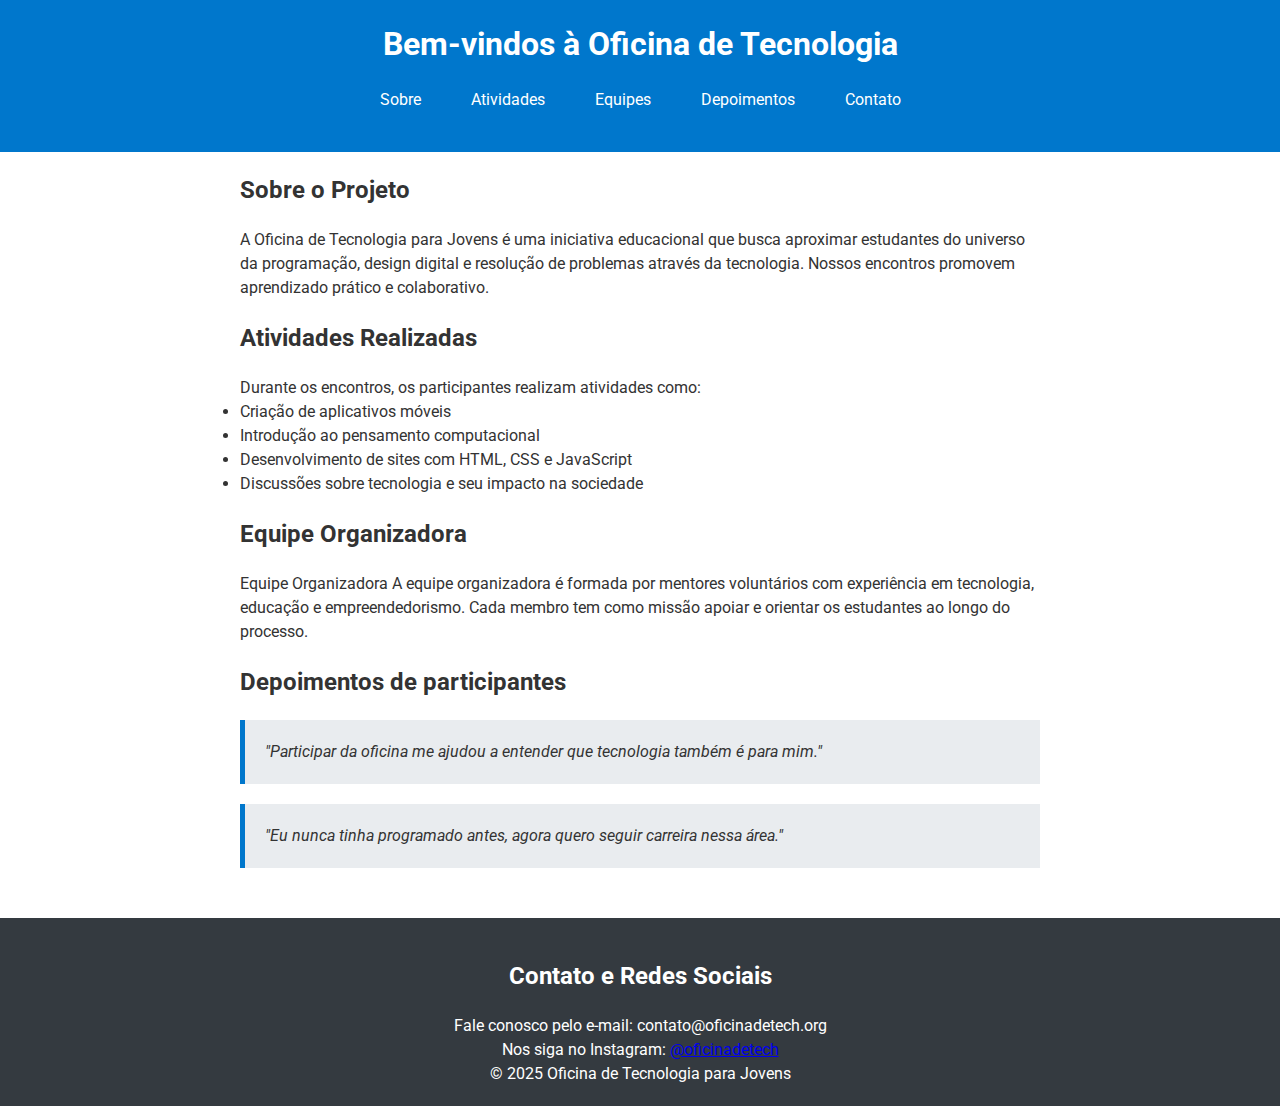
<file: index.html>
<!DOCTYPE html>
<html lang="pt-br">
<head>
    <meta charset="UTF-8">
    <meta name="viewport" content="width=device-width, initial-scale=1.0">
    <title>Oficina de Tecnologia para Jovens</title>
    <link rel="stylesheet" href="style/index.css">
</head>
<body>
    <header class="header-container">
        <h1>Bem-vindos à Oficina de Tecnologia</h1>
        <nav>
            <ul class="subtitulo">
                <li><a class="link" href="#sobre">Sobre</a></li>
                <li><a class="link" href="#atividades">Atividades</a></li>
                <li><a class="link" href="#equipes">Equipes</a></li>
                <li><a class="link" href="#depoimentos">Depoimentos</a></li>
                <li><a class="link" href="#contato">Contato</a></li>
            </ul>
        </nav>
    </header>
    <main>
        <section id="sobre">
            <h2 class="subtitulo">Sobre o Projeto</h2>
            <p>A Oficina de Tecnologia para Jovens é uma iniciativa educacional que busca aproximar estudantes do universo da programação, design digital e resolução de problemas através da tecnologia. Nossos encontros promovem aprendizado prático e colaborativo.</p>
        </section>
        <section id="atividades">
            <h2 class="subtitulo">Atividades Realizadas</h2>
            <p>Durante os encontros, os participantes realizam atividades como:</p>
            <ul>
                <li>Criação de aplicativos móveis</li>
                <li>Introdução ao pensamento computacional</li>
                <li>Desenvolvimento de sites com HTML, CSS e JavaScript</li>
                <li>Discussões sobre tecnologia e seu impacto na sociedade</li>
            </ul>
        </section>
        <section id="equipe">
            <h2 class="subtitulo">Equipe Organizadora</h2>
            <p>Equipe Organizadora A equipe organizadora é formada por mentores voluntários com experiência em tecnologia, educação e empreendedorismo. Cada membro tem como missão apoiar e orientar os estudantes ao longo do processo.</p>
        </section>
        <section id="depoimentos">
            <h2 class="subtitulo">Depoimentos de participantes</h2>
            <blockquote class="citacoes">"Participar da oficina me ajudou a entender que tecnologia também é para mim."</blockquote>
            <blockquote class="citacoes">"Eu nunca tinha programado antes, agora quero seguir carreira nessa área."</blockquote>
        </section>
    </main>
    <footer id="contato">
        <h2 class="subtitulo">Contato e Redes Sociais</h2>
        <p>Fale conosco pelo e-mail: contato@oficinadetech.org</p>
        <p>Nos siga no Instagram: <a     href="https://instagram.com/oficinadetech" target="_blank">@oficinadetech</a></p>
        <p>&copy; 2025 Oficina de Tecnologia para Jovens</p>
    </footer>
</body>
</html>
</file>
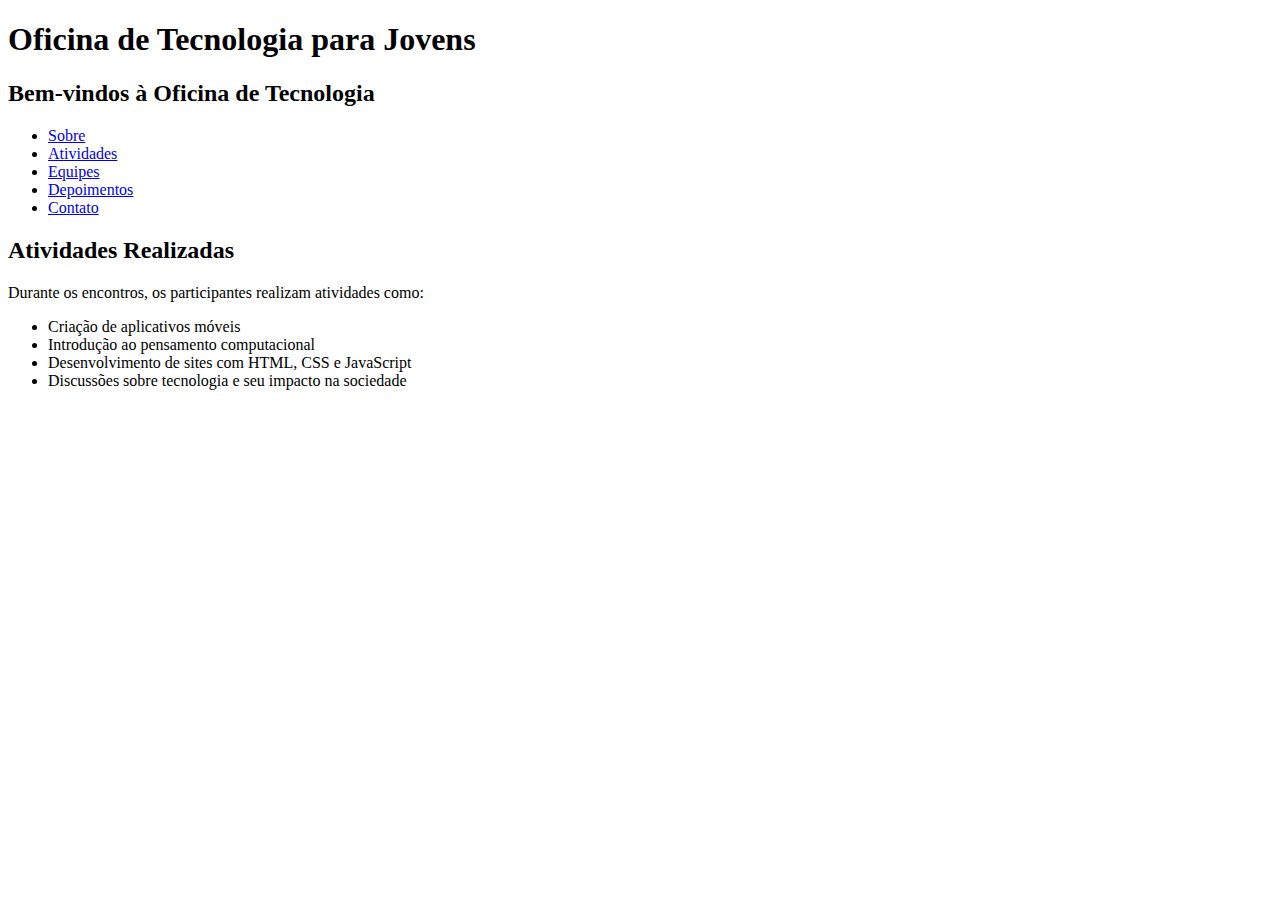
<file: html/atividades.html>
<!DOCTYPE html>
<html lang="pt-br">
<head>
    <meta charset="UTF-8">
    <meta name="viewport" content="width=device-width, initial-scale=1.0">
    <title>Oficina de Tecnologia para Jovens</title>
</head>
<body>
    <header>
        <h1>Oficina de Tecnologia para Jovens</h1>
        <h2>Bem-vindos à Oficina de Tecnologia</h2>
        <nav>
            <ul>
                <li><a href="sobre.html">Sobre</a></li>
                <li><a href="atividades.html">Atividades</a></li>
                <li><a href="equipe.html">Equipes</a></li>
                <li><a href="depoimentos.html">Depoimentos</a></li>
                <li><a href="contato.html">Contato</a></li>
            </ul>
        </nav>
    </header>
    <main>
        <h2>Atividades Realizadas</h2>
        <p>Durante os encontros, os participantes realizam atividades como:</p>
        <ul>
            <li>Criação de aplicativos móveis</li>
            <li>Introdução ao pensamento computacional</li>
            <li>Desenvolvimento de sites com HTML, CSS e JavaScript</li>
            <li>Discussões sobre tecnologia e seu impacto na sociedade</li>
        </ul>
    </main>
</body>
</html>
</file>
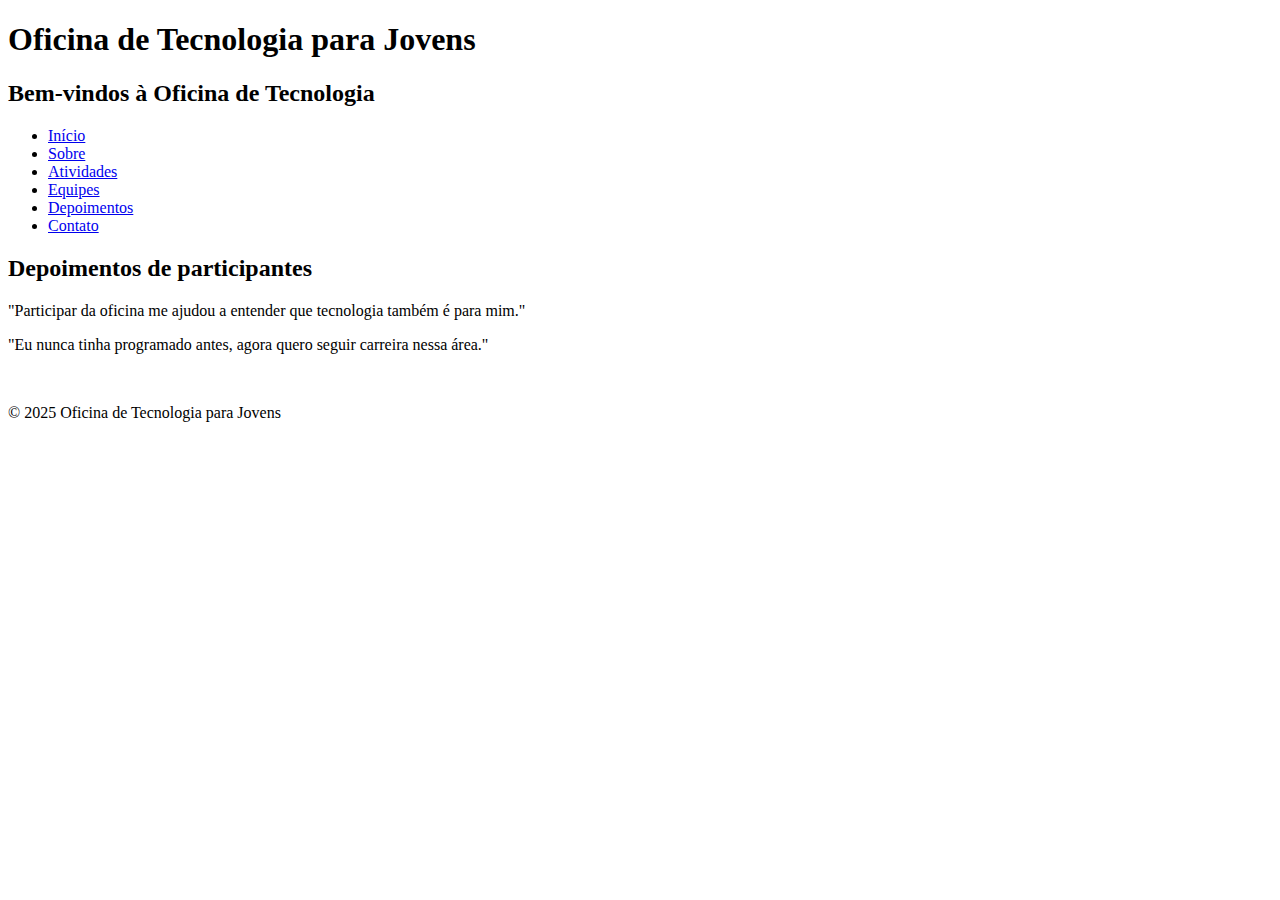
<file: html/depoimentos.html>
<!DOCTYPE html>
<html lang="pt-br">
<head>
    <meta charset="UTF-8">
    <meta name="viewport" content="width=device-width, initial-scale=1.0">
    <title>Oficina de Tecnologia para Jovens</title>
</head>
<body>
    <header>
        <h1>Oficina de Tecnologia para Jovens</h1>
        <h2>Bem-vindos à Oficina de Tecnologia</h2>
        <nav>
            <ul>
                <li><a href="index.html">Início</a></li>
                <li><a href="sobre.html">Sobre</a></li>
                <li><a href="atividades.html">Atividades</a></li>
                <li><a href="equipe.html">Equipes</a></li>
                <li><a href="depoimentos.html">Depoimentos</a></li>
                <li><a href="contato.html">Contato</a></li>
            </ul>
        </nav>
    </header>
    <main>
        <h2>Depoimentos de participantes</h2>
        <p>"Participar da oficina me ajudou a entender que tecnologia também é para mim."</p>
        <p>"Eu nunca tinha programado antes, agora quero seguir carreira nessa área."</p>
    </main>
    <footer>
        <br><p>&copy; 2025 Oficina de Tecnologia para Jovens</p>
    </footer>
</body>
</html>
</file>
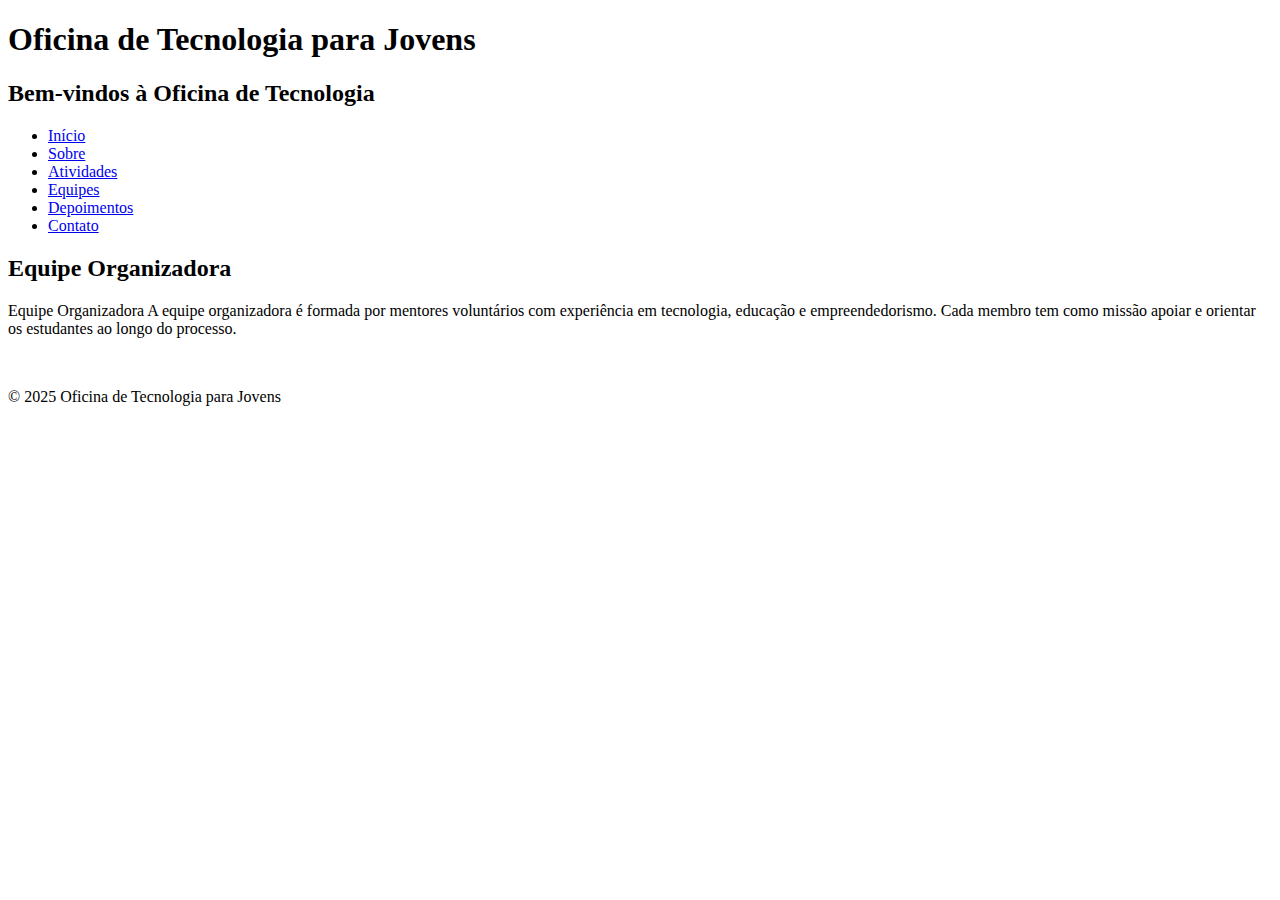
<file: html/equipe.html>
<!DOCTYPE html>
<html lang="pt-br">
<head>
    <meta charset="UTF-8">
    <meta name="viewport" content="width=device-width, initial-scale=1.0">
    <title>Oficina de Tecnologia para Jovens</title>
</head>
<body>
    <header>
        <h1>Oficina de Tecnologia para Jovens</h1>
        <h2>Bem-vindos à Oficina de Tecnologia</h2>
        <nav>
            <ul>
                <li><a href="index.html">Início</a></li>
                <li><a href="sobre.html">Sobre</a></li>
                <li><a href="atividades.html">Atividades</a></li>
                <li><a href="equipe.html">Equipes</a></li>
                <li><a href="depoimentos.html">Depoimentos</a></li>
                <li><a href="contato.html">Contato</a></li>
            </ul>
        </nav>
    </header>
    <main>
        <h2>Equipe Organizadora</h2>
        <p>Equipe Organizadora A equipe organizadora é formada por mentores voluntários com experiência em tecnologia, educação e empreendedorismo. Cada membro tem como missão apoiar e orientar os estudantes ao longo do processo.</p>
    </main>
    <footer>
        <br><p>&copy; 2025 Oficina de Tecnologia para Jovens</p>
    </footer>
</body>
</html>
</file>
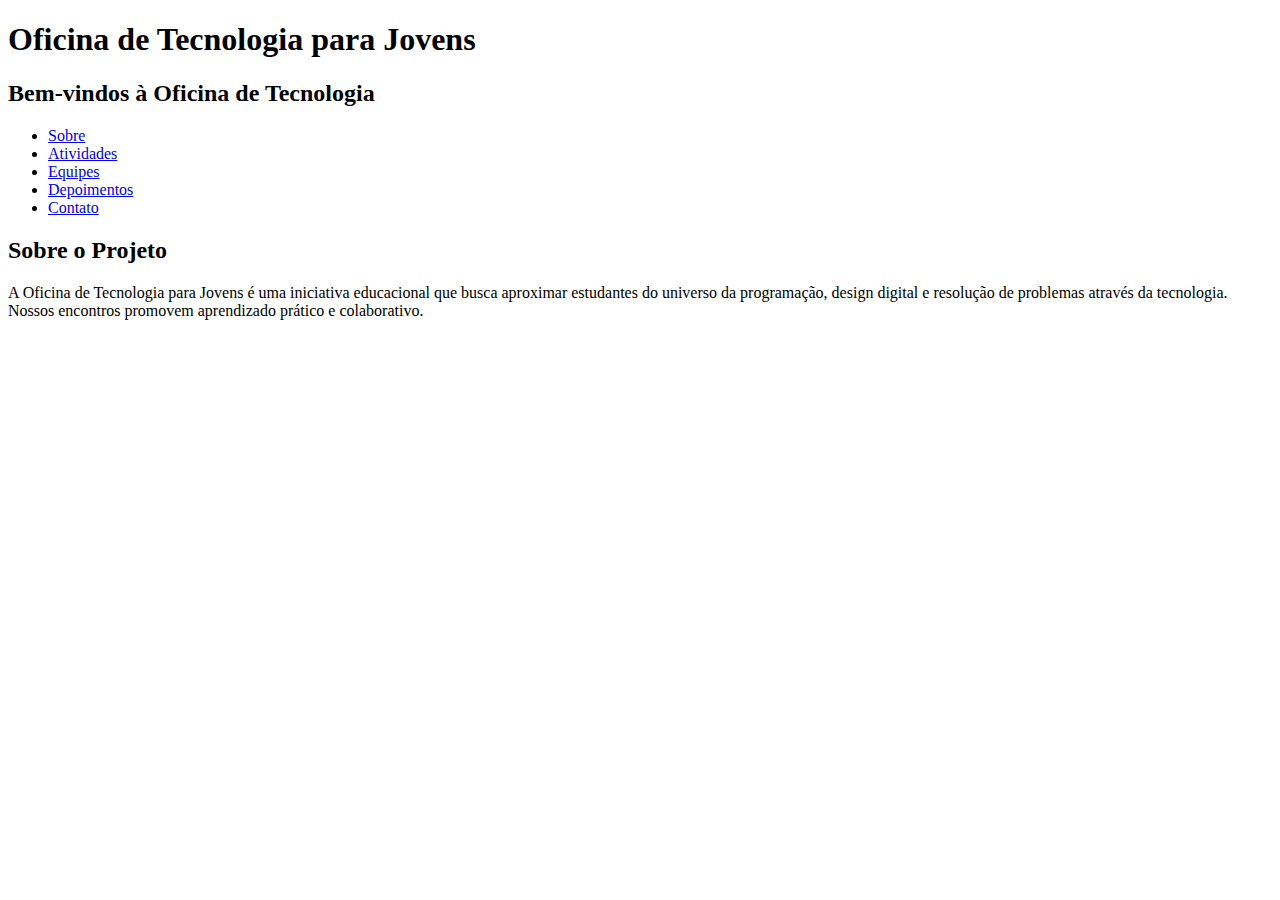
<file: html/sobre.html>
<!DOCTYPE html>
<html lang="pt-br">
<head>
    <meta charset="UTF-8">
    <meta name="viewport" content="width=device-width, initial-scale=1.0">
    <title>Oficina de Tecnologia para Jovens</title>
</head>
<body>
    <header>
        <h1>Oficina de Tecnologia para Jovens</h1>
        <h2>Bem-vindos à Oficina de Tecnologia</h2>
        <nav>
            <ul>
                <li><a href="sobre.html">Sobre</a></li>
                <li><a href="atividades.html">Atividades</a></li>
                <li><a href="equipe.html">Equipes</a></li>
                <li><a href="depoimentos.html">Depoimentos</a></li>
                <li><a href="contato.html">Contato</a></li>
            </ul>
        </nav>
    </header>
    <main>
        <h2>Sobre o Projeto</h2>
        <p>A Oficina de Tecnologia para Jovens é uma iniciativa educacional que busca aproximar estudantes do universo da programação, design digital e resolução de problemas através da tecnologia. Nossos encontros promovem aprendizado prático e colaborativo.</p>
    </main>
</body>
</html>
</file>
<file: style/index.css>
@import url('https://fonts.googleapis.com/css2?family=Roboto:ital,wght@0,100..900;1,100..900&display=swap');

*{
    font-family: "Roboto", sans-serif;
    margin: 0;
    padding: 0;
    line-height: 1.5;
}

.header-container{
    background-color: #0077CC;
    color: white;
    text-align: center;
    padding: 20px 0px;
}

body{
    background-color: white;
    color: #333;
    line-height: 1.5;
}

main{
    max-width: 800px;
    margin: auto;   
}

.link{
    color: white;
    text-decoration: none;
}

link:visited{
    color:aqua;
}

.link:hover{
    color: yellow;
}

nav ul{
    list-style: none;
    display: flex;
    justify-content: center;
    gap: 50px;
}

.subtitulo{
    margin: 20px 0px;
}

.list-ativ{
    margin: 20px;
}

.citacoes{
    background-color: #e9ecef;
    border-left: 5px solid #0077cc;
    font-style: italic;
    margin-bottom: 20px;
    padding: 20px
}

footer{
    color: white;
    text-align: center;
    background-color: #343a40;
    padding: 20px;
    margin-top: 50px;
}
</file>
